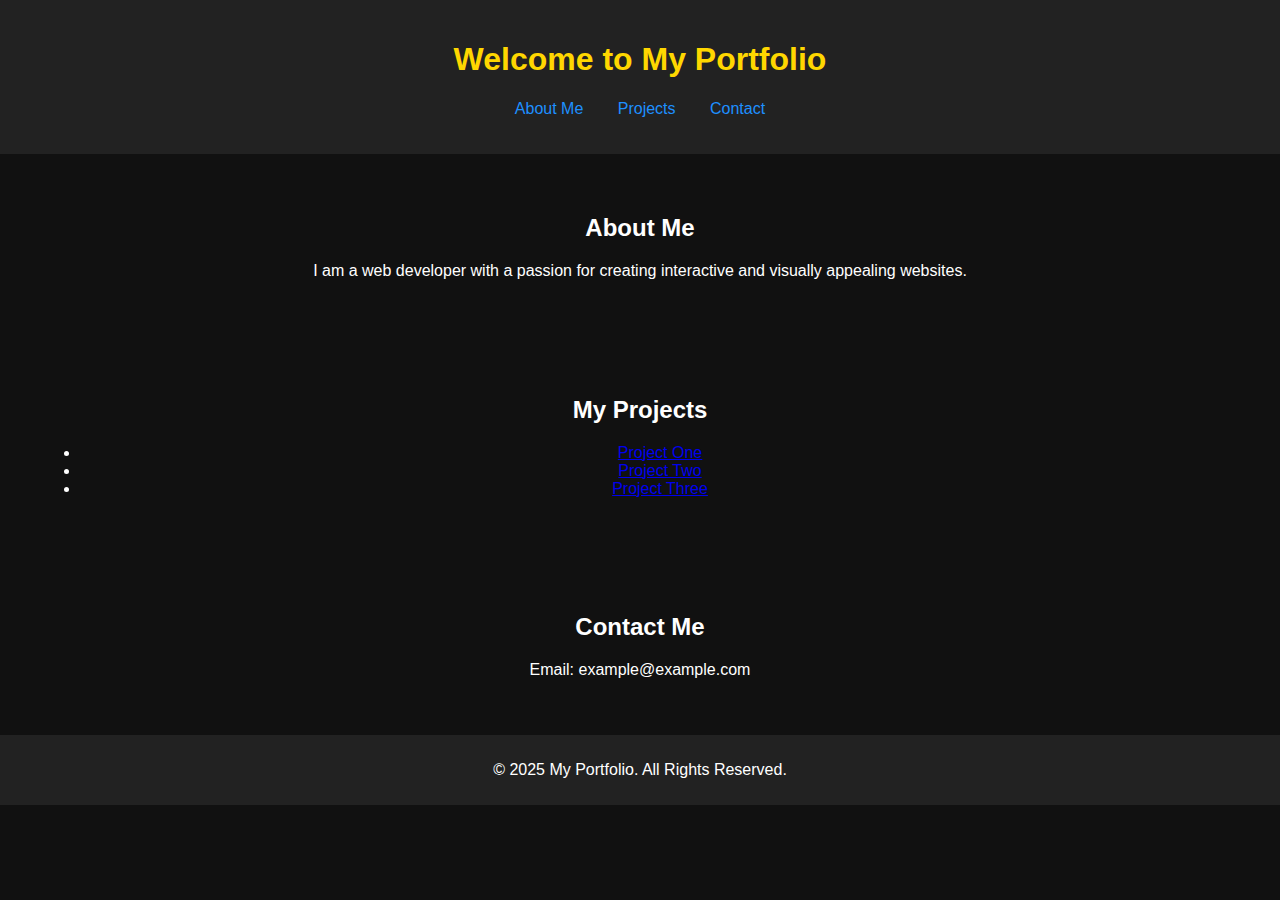
<file: index.html>
<!DOCTYPE html>
<html lang="en">
<head>
    <meta charset="UTF-8">
    <meta name="viewport" content="width=device-width, initial-scale=1.0">
    <title>My Portfolio</title>
    <link rel="stylesheet" href="styles.css">
</head>
<body>
    <header>
        <h1>Welcome to My Portfolio</h1>
        <nav>
            <ul>
                <li><a href="#about">About Me</a></li>
                <li><a href="#projects">Projects</a></li>
                <li><a href="#contact">Contact</a></li>
            </ul>
        </nav>
    </header>

    <section id="about">
        <h2>About Me</h2>
        <p>I am a web developer with a passion for creating interactive and visually appealing websites.</p>
    </section>

    <section id="projects">
        <h2>My Projects</h2>
        <ul>
            <li><a href="project1.html">Project One</a></li>
            <li><a href="project2.html">Project Two</a></li>
            <li><a href="project3.html">Project Three</a></li>
        </ul>
    </section>

    <section id="contact">
        <h2>Contact Me</h2>
        <p>Email: example@example.com</p>
    </section>

    <footer>
        <p>&copy; 2025 My Portfolio. All Rights Reserved.</p>
    </footer>

    <script src="script.js"></script>
</body>
</html>
</file>
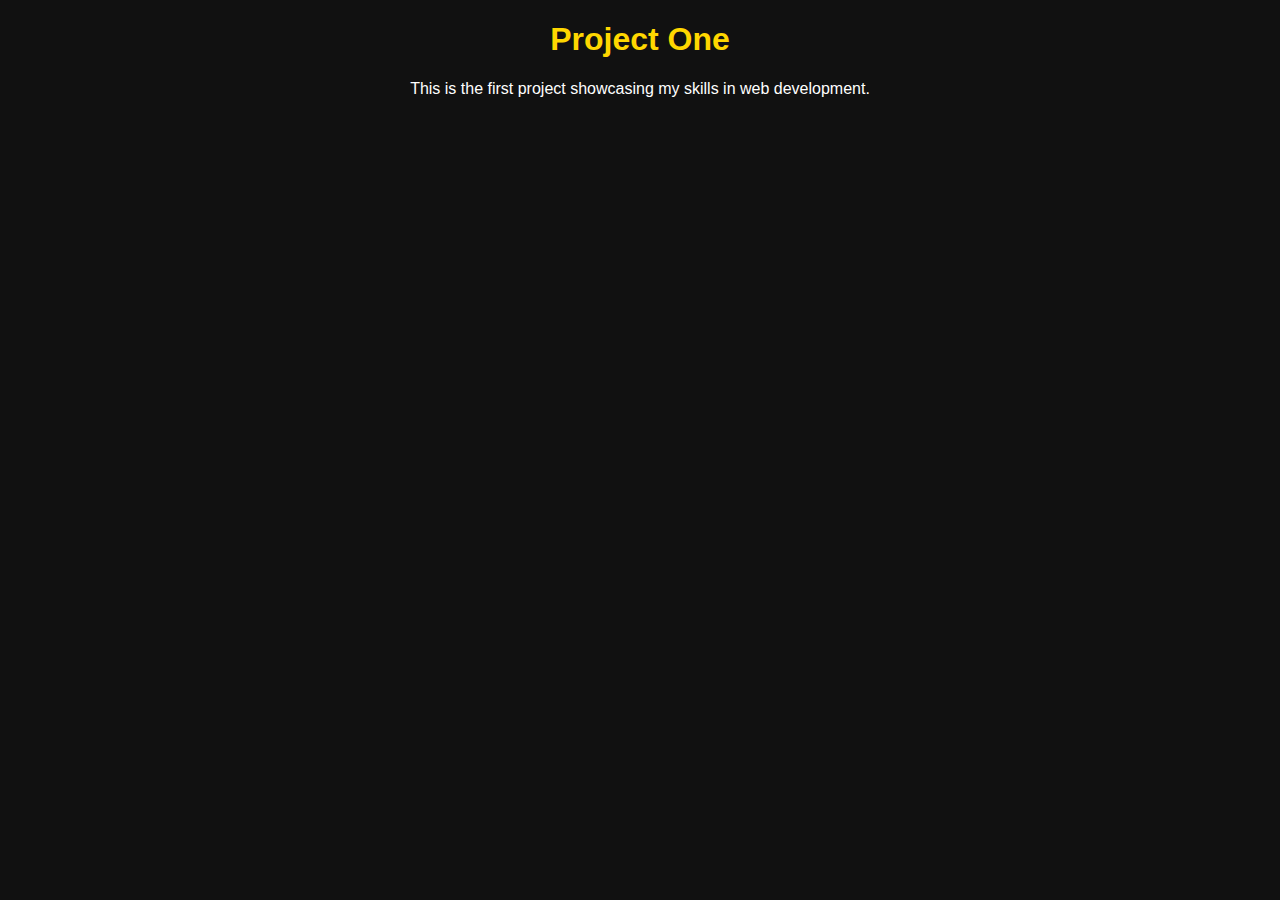
<file: project1.html>
<!DOCTYPE html>
<html lang="en">
<head>
    <meta charset="UTF-8">
    <meta name="viewport" content="width=device-width, initial-scale=1.0">
    <title>Project One</title>
    <link rel="stylesheet" href="styles.css">
</head>
<body>
    <h1>Project One</h1>
    <p>This is the first project showcasing my skills in web development.</p>
</body>
</html>
</file>
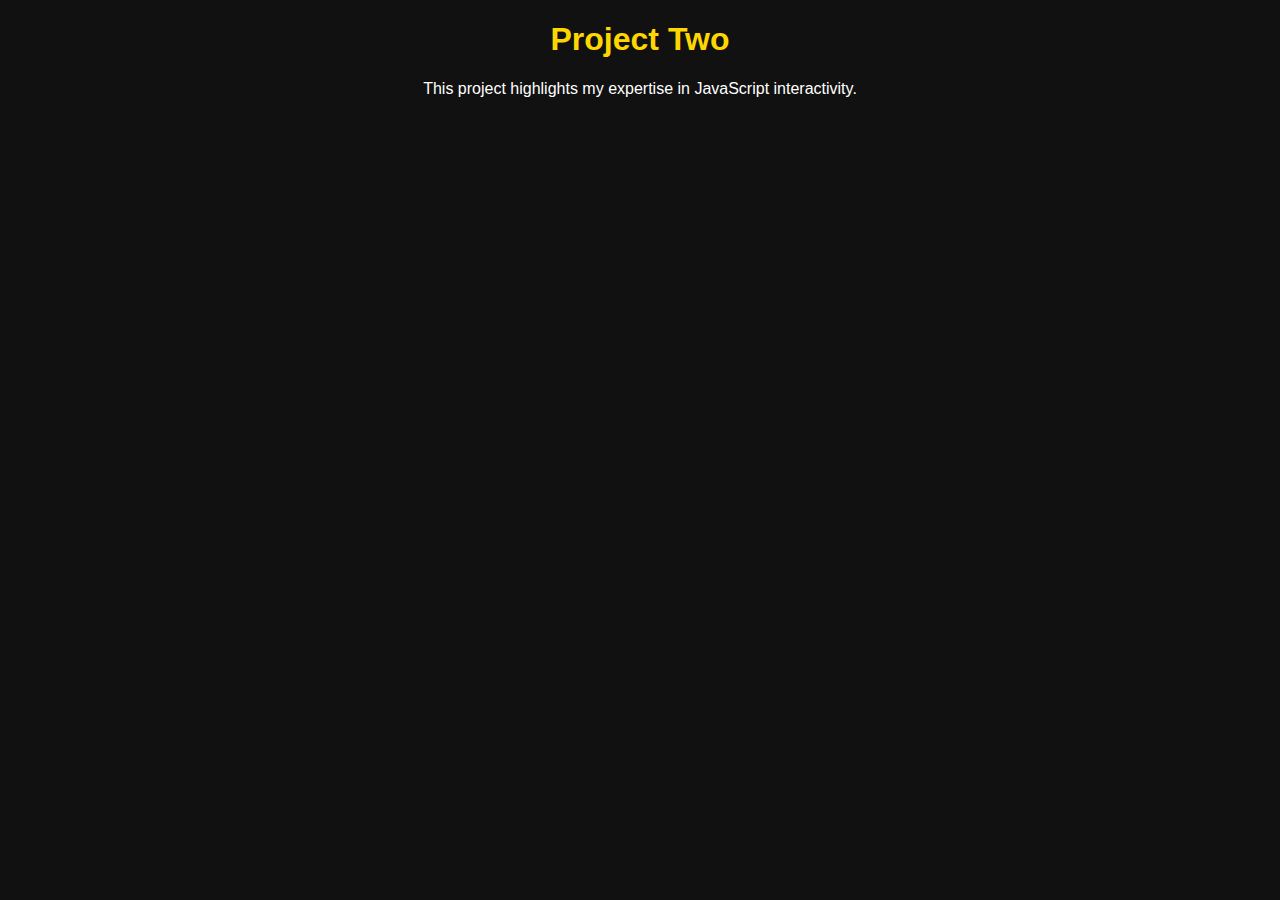
<file: project2.html>
<!DOCTYPE html>
<html lang="en">
<head>
    <meta charset="UTF-8">
    <meta name="viewport" content="width=device-width, initial-scale=1.0">
    <title>Project Two</title>
    <link rel="stylesheet" href="styles.css">
</head>
<body>
    <h1>Project Two</h1>
    <p>This project highlights my expertise in JavaScript interactivity.</p>
</body>
</html>
</file>
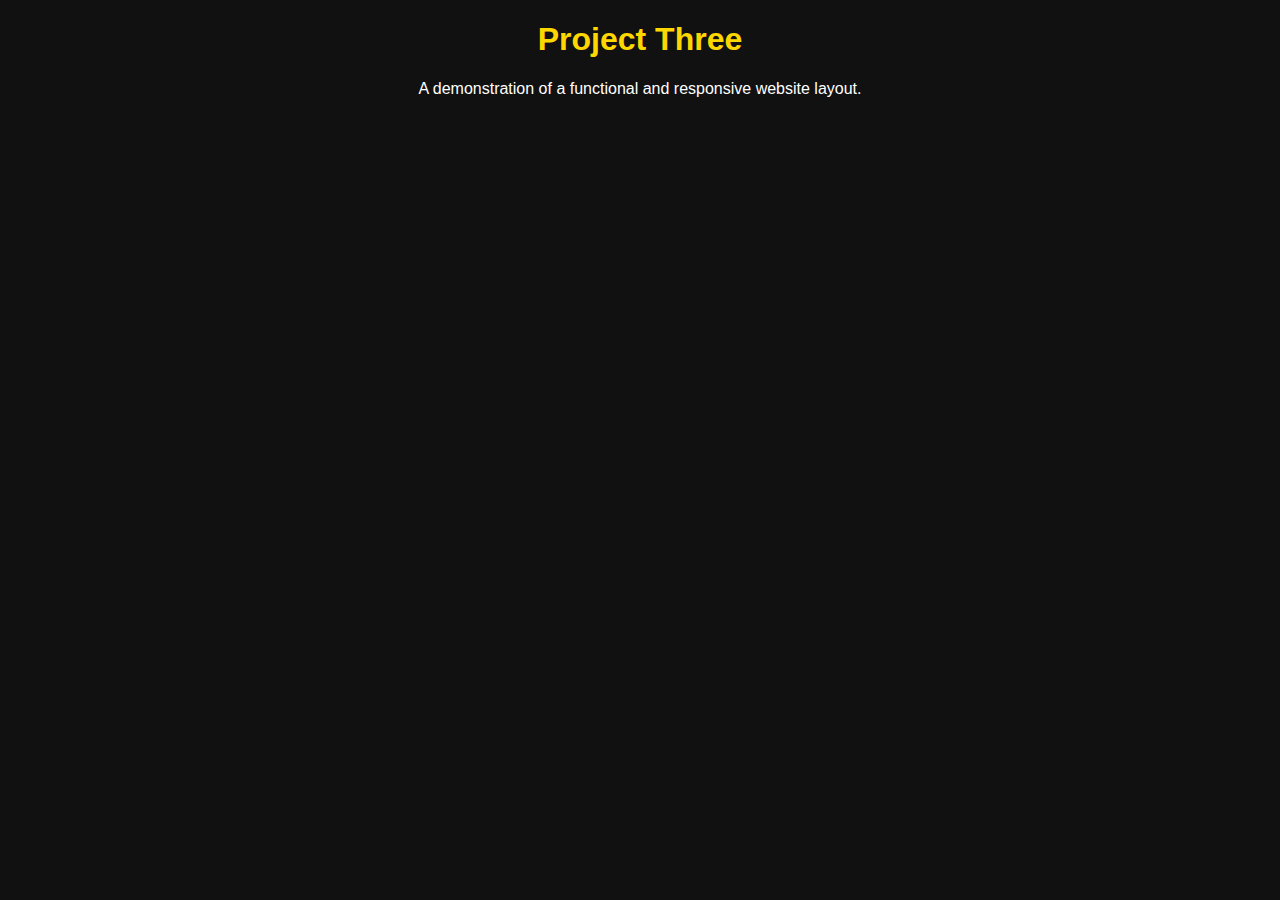
<file: project3.html>
<!DOCTYPE html>
<html lang="en">
<head>
    <meta charset="UTF-8">
    <meta name="viewport" content="width=device-width, initial-scale=1.0">
    <title>Project Three</title>
    <link rel="stylesheet" href="styles.css">
</head>
<body>
    <h1>Project Three</h1>
    <p>A demonstration of a functional and responsive website layout.</p>
</body>
</html>
</file>
<file: styles.css>
body {
    font-family: 'Arial', sans-serif;
    background-color: #111;
    color: #fff;
    text-align: center;
    margin: 0;
    padding: 0;
}

header {
    background-color: #222;
    padding: 20px;
}

h1 {
    color: #FFD700;
}

nav ul {
    list-style-type: none;
    padding: 0;
}

nav ul li {
    display: inline;
    margin: 0 15px;
}

nav ul li a {
    color: #1E90FF;
    text-decoration: none;
}

section {
    padding: 40px;
}

footer {
    background-color: #222;
    padding: 10px;
}
</file>
